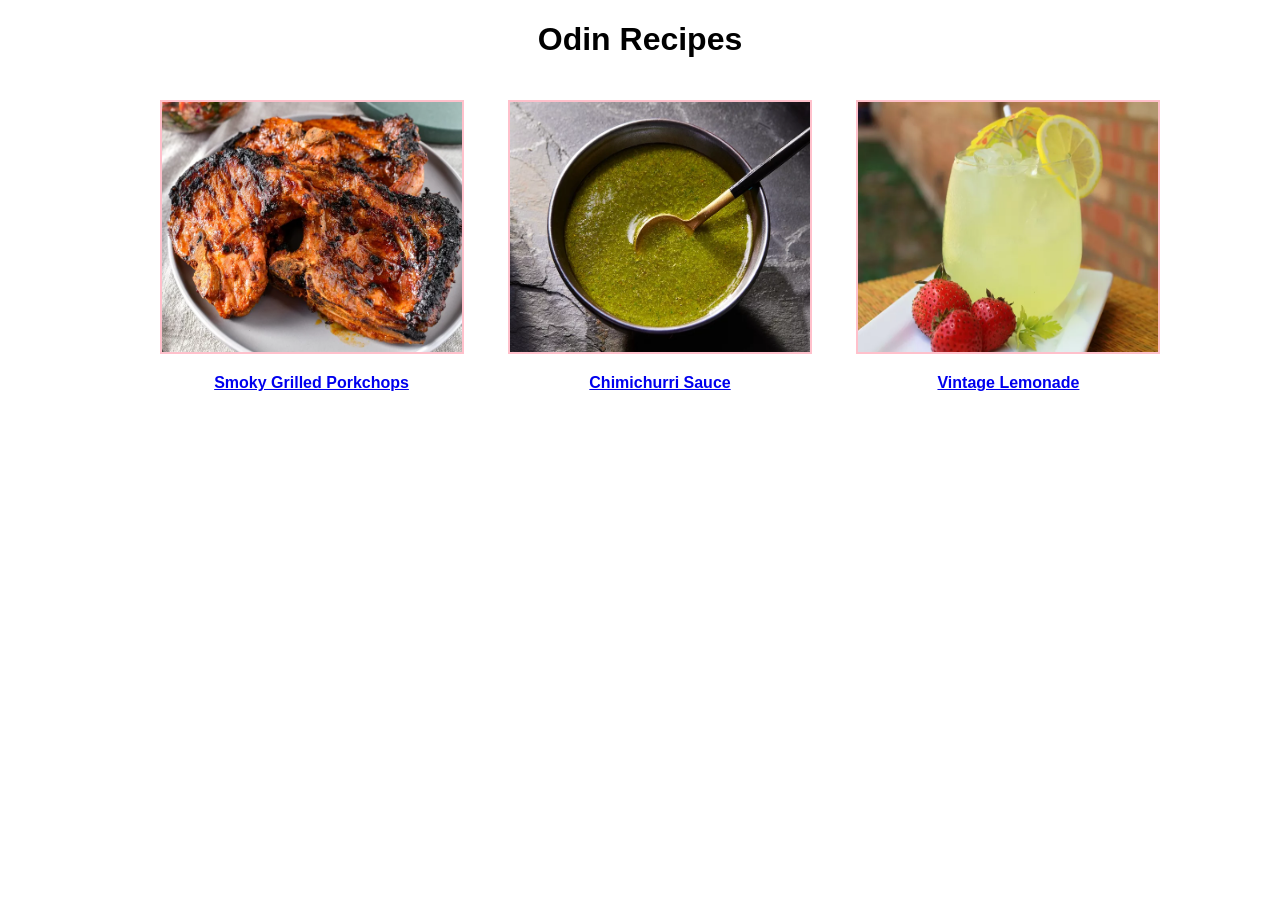
<file: index.html>
<!DOCTYPE html>
<html lang="en">
<head>
    <meta charset="UTF-8">
    <meta name="viewport" content="width=device-width, initial-scale=1.0">
    <title>Odin Recipes</title>
    <link rel ="stylesheet" href = "design.css">
</head>
<body>
    
    <h1 class ="align">Odin Recipes</h1>
    <ul class ="align" class ="inline">


    
    <li >
        <img src = "porkchops.webp" alt = "Smoky Grilled Porkchops" width = "300" height = "250">
        <a href="recipes/porkchops.html" >Smoky Grilled Porkchops</a>
    </li>
  
    <li >
        <img src ="chimichurri.webp" alt = "Chimichurri Sauce" width = "300" height="250" >
        <a href="recipes/chimichurri.html" >Chimichurri Sauce</a>
    </li>

    
    <li >
        <img src ="lemonade.webp" alt ="Vintage Lemonade" width = "300" height = "250">
        <a href="recipes/lemonade.html" >Vintage Lemonade</a>
    </li>


    </ul>
</body> 
</html>
</file>
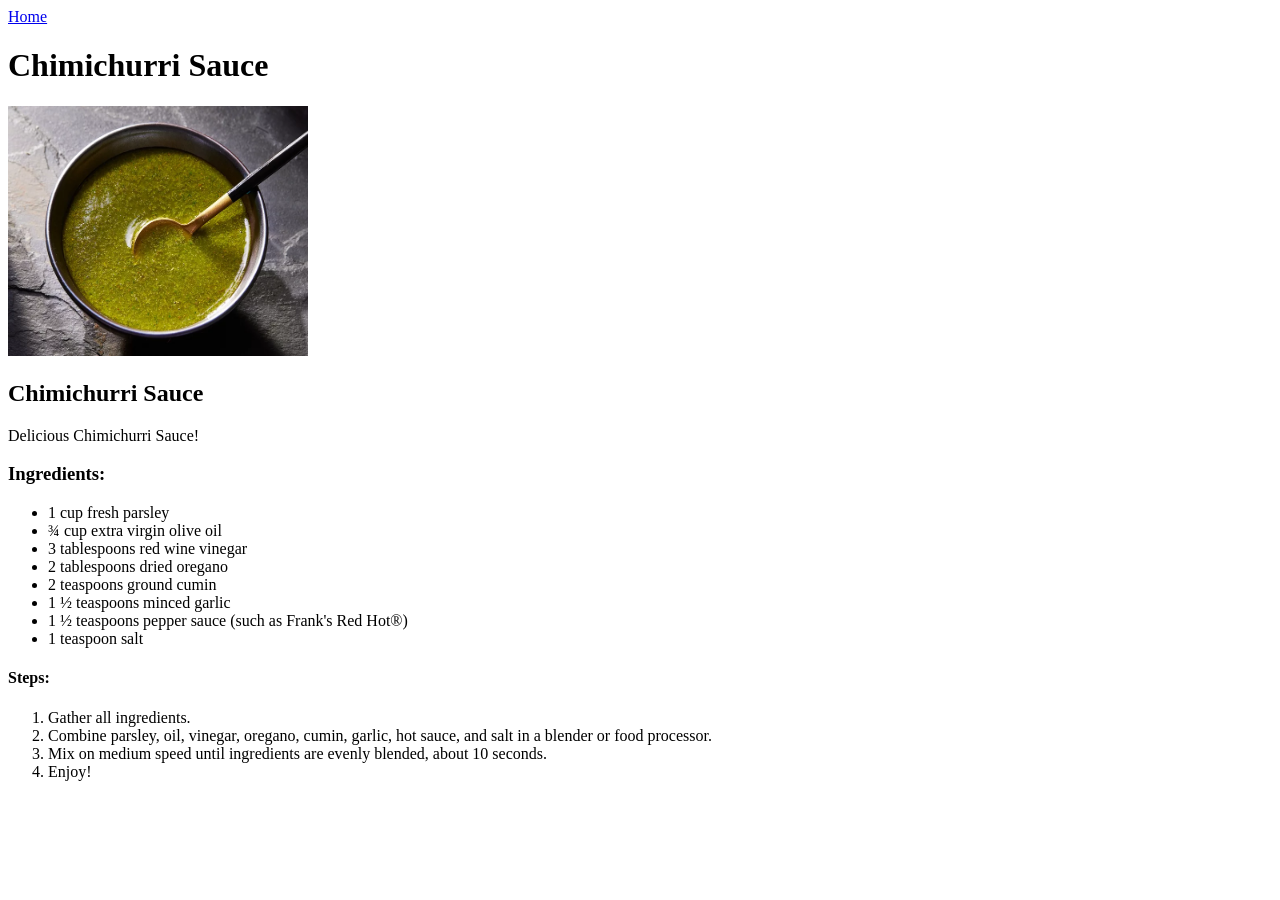
<file: recipes/chimichurri.html>
<!DOCTYPE html>
<html lang="en">
<head>
    <meta charset="UTF-8">
    <meta name="viewport" content="width=device-width, initial-scale=1.0">
    <title>Chimichurri Sauce</title>
</head>
<body>
    <a href ="../index.html">Home</a>
    <h1>Chimichurri Sauce</h1>
    <img src ="../chimichurri.webp" alt = "Chimichurri Sauce" width = "300" height="250">
    <h2>Chimichurri Sauce</h2>
    <p>Delicious Chimichurri Sauce!</p>
    <h3>Ingredients:</h3>
    <ul>
        <li>1 cup fresh parsley</li>
        <li>¾ cup extra virgin olive oil</li>
        <li>3 tablespoons red wine vinegar</li>
        <li>2 tablespoons dried oregano</li>
        <li>2 teaspoons ground cumin</li>
        <li>1 ½ teaspoons minced garlic</li>
        <li>1 ½ teaspoons pepper sauce (such as Frank's Red Hot®)</li>
        <li>1 teaspoon salt</li>
    </ul>
    <h4>Steps:</h4>
    <ol>
        <li>Gather all ingredients.</li>
        <li>Combine parsley, oil, vinegar, oregano, cumin, garlic, hot sauce, and salt in a blender or food processor.</li>
        <li>Mix on medium speed until ingredients are evenly blended, about 10 seconds.</li>
        <li>Enjoy!</li>
    </ol>
</body>
</html>
</file>
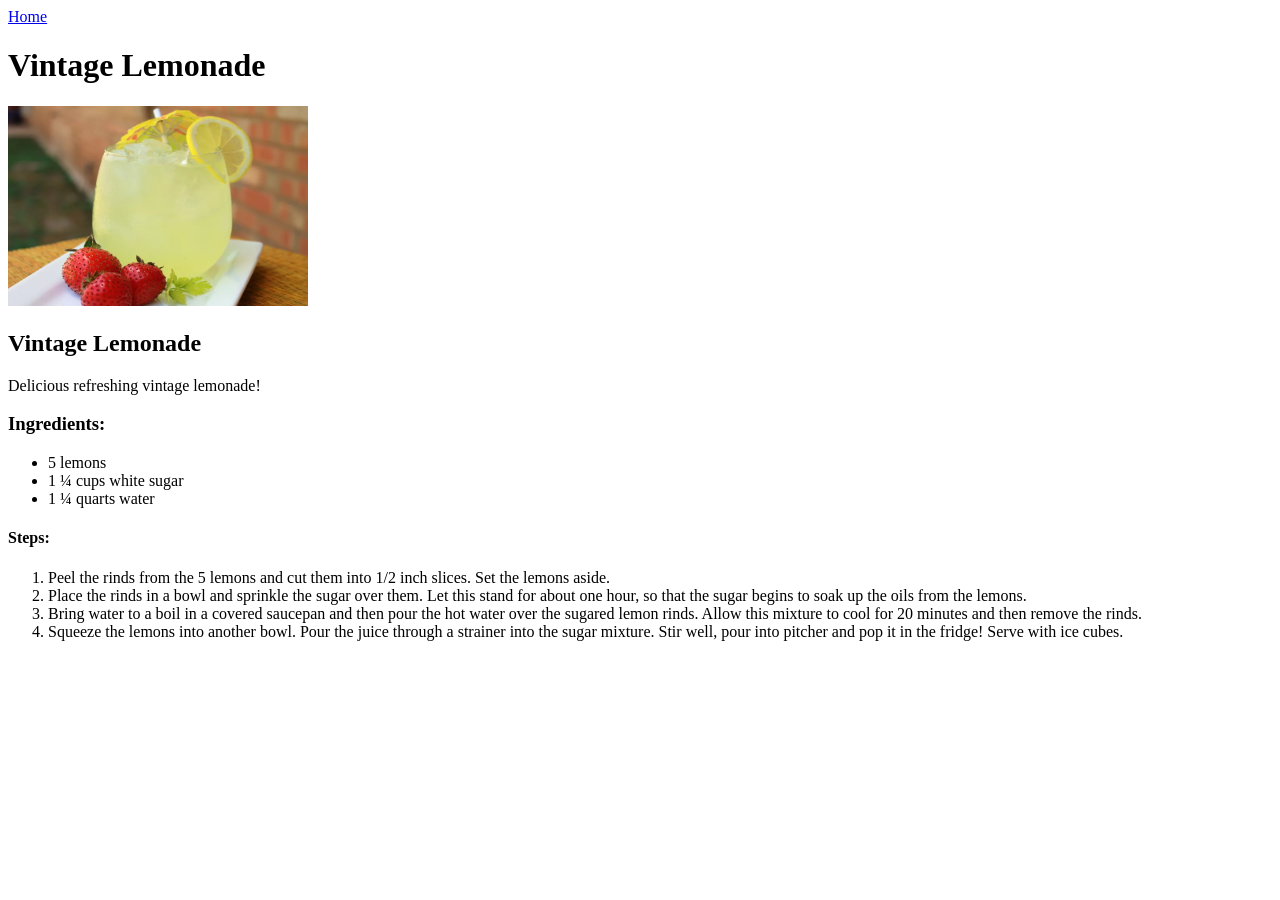
<file: recipes/lemonade.html>
<!DOCTYPE html>
<html lang="en">
<head>
    <meta charset="UTF-8">
    <meta name="viewport" content="width=device-width, initial-scale=1.0">
    <title>Vintage Lemonade</title>
</head>
<body>
    <a href = "../index.html">Home</a>
    <h1>Vintage Lemonade</h1>
    <img src ="../lemonade.webp" alt ="Vintage Lemonade" width = "300" height = "200">
    <h2>Vintage Lemonade</h2>
    <p>Delicious refreshing vintage lemonade!</p>
    <h3>Ingredients:</h3>
    <ul>
        <li>5 lemons</li>
        <li>1 ¼ cups white sugar</li>
        <li>1 ¼ quarts water</li>
    </ul>
    <h4>Steps:</h4>
    <ol>
        <li>Peel the rinds from the 5 lemons and cut them into 1/2 inch slices. Set the lemons aside.</li>
        <li>Place the rinds in a bowl and sprinkle the sugar over them. Let this stand for about one hour, so that the sugar begins to soak up the oils from the lemons.</li>
        <li>Bring water to a boil in a covered saucepan and then pour the hot water over the sugared lemon rinds. Allow this mixture to cool for 20 minutes and then remove the rinds.</li>
        <li>Squeeze the lemons into another bowl. Pour the juice through a strainer into the sugar mixture. Stir well, pour into pitcher and pop it in the fridge! Serve with ice cubes.</li>
    </ol>
</body>
</html>
</file>
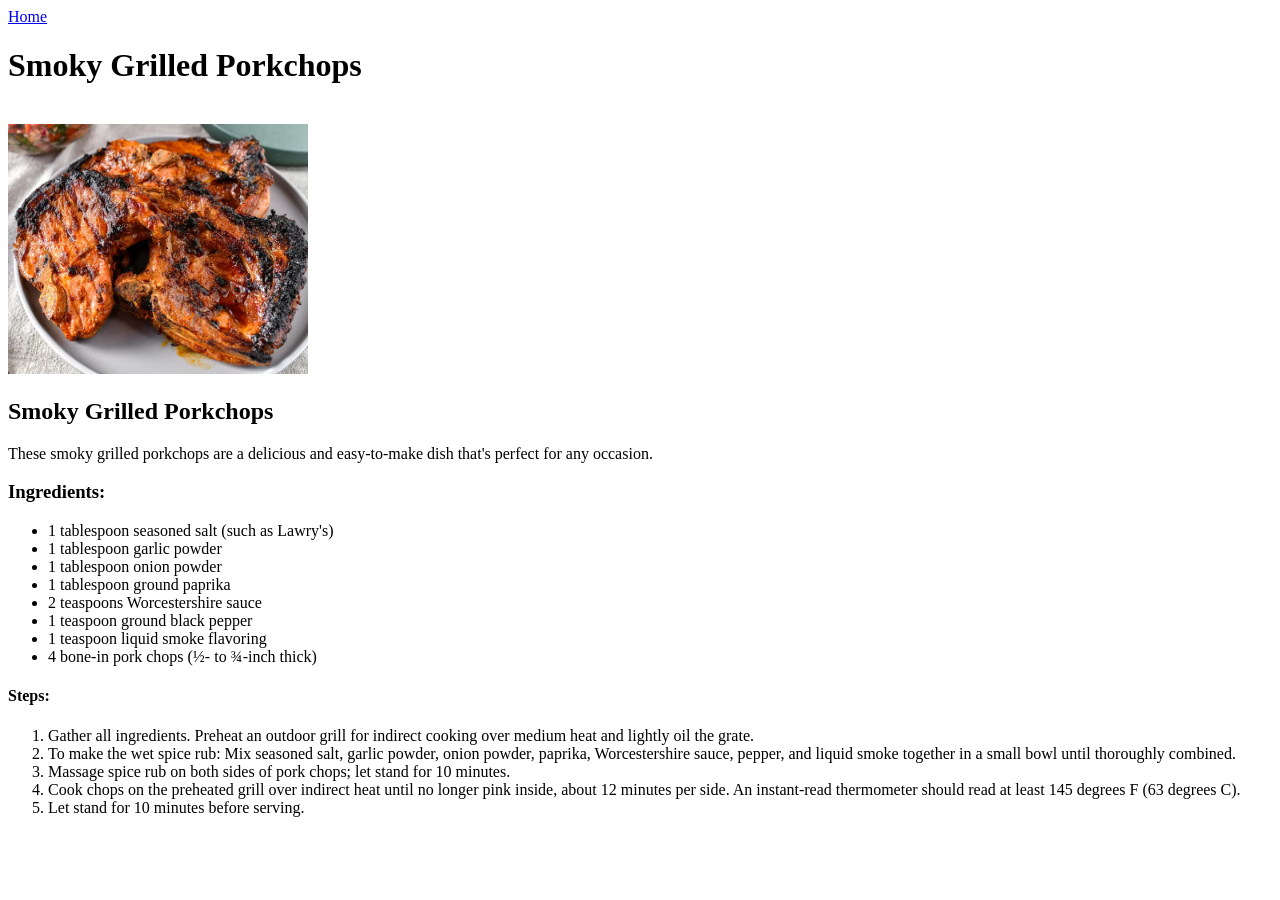
<file: recipes/porkchops.html>
<!DOCTYPE html>
<html lang="en">
<head>
    <meta charset="UTF-8">
    <meta name="viewport" content="width=device-width, initial-scale=1.0">
    <title>Smoky Grilled Porkchops</title>
</head>
<body>
    <a href = "../index.html">Home</a>
    <h1>Smoky Grilled Porkchops</h1>
    <br>
    <img src = "../porkchops.webp" alt = "Smoky Grilled Porkchops" width = "300" height = "250"> 
    <h2>Smoky Grilled Porkchops</h2>
    <p>These smoky grilled porkchops are a delicious and easy-to-make dish that's perfect for any occasion.</p>
    <h3>Ingredients:</h3>
    <ul>
        <li>1 tablespoon seasoned salt (such as Lawry's)</li>
        <li>1 tablespoon garlic powder</li>
        <li>1 tablespoon onion powder</li>
        <li>1 tablespoon ground paprika</li>
        <li>2 teaspoons Worcestershire sauce</li>
        <li>1 teaspoon ground black pepper</li>
        <li>1 teaspoon liquid smoke flavoring</li>
        <li>4 bone-in pork chops (½- to ¾-inch thick)</li>
    </ul>
    <h4>Steps:</h4>
    <ol>
        <li>Gather all ingredients. Preheat an outdoor grill for indirect cooking over medium heat and lightly oil the grate.</li>
        <li>To make the wet spice rub: Mix seasoned salt, garlic powder, onion powder, paprika, Worcestershire sauce, pepper, and liquid smoke together in a small bowl until thoroughly combined.</li>
        <li>Massage spice rub on both sides of pork chops; let stand for 10 minutes.</li>
        <li>Cook chops on the preheated grill over indirect heat until no longer pink inside, about 12 minutes per side. An instant-read thermometer should read at least 145 degrees F (63 degrees C).</li>
        <li>Let stand for 10 minutes before serving.</li>
    </ol>
</body>
</html>
</file>
<file: design.css>
.align{
    text-align:center;
    font-family: "Nunito Sans", sans-serif;
     font-weight: 800;
    
}

li{
    display:inline-block;
    text-align:center;
    
}
img{
    display:block;
    margin:20px;
    border: 2px solid pink;
}
</file>
